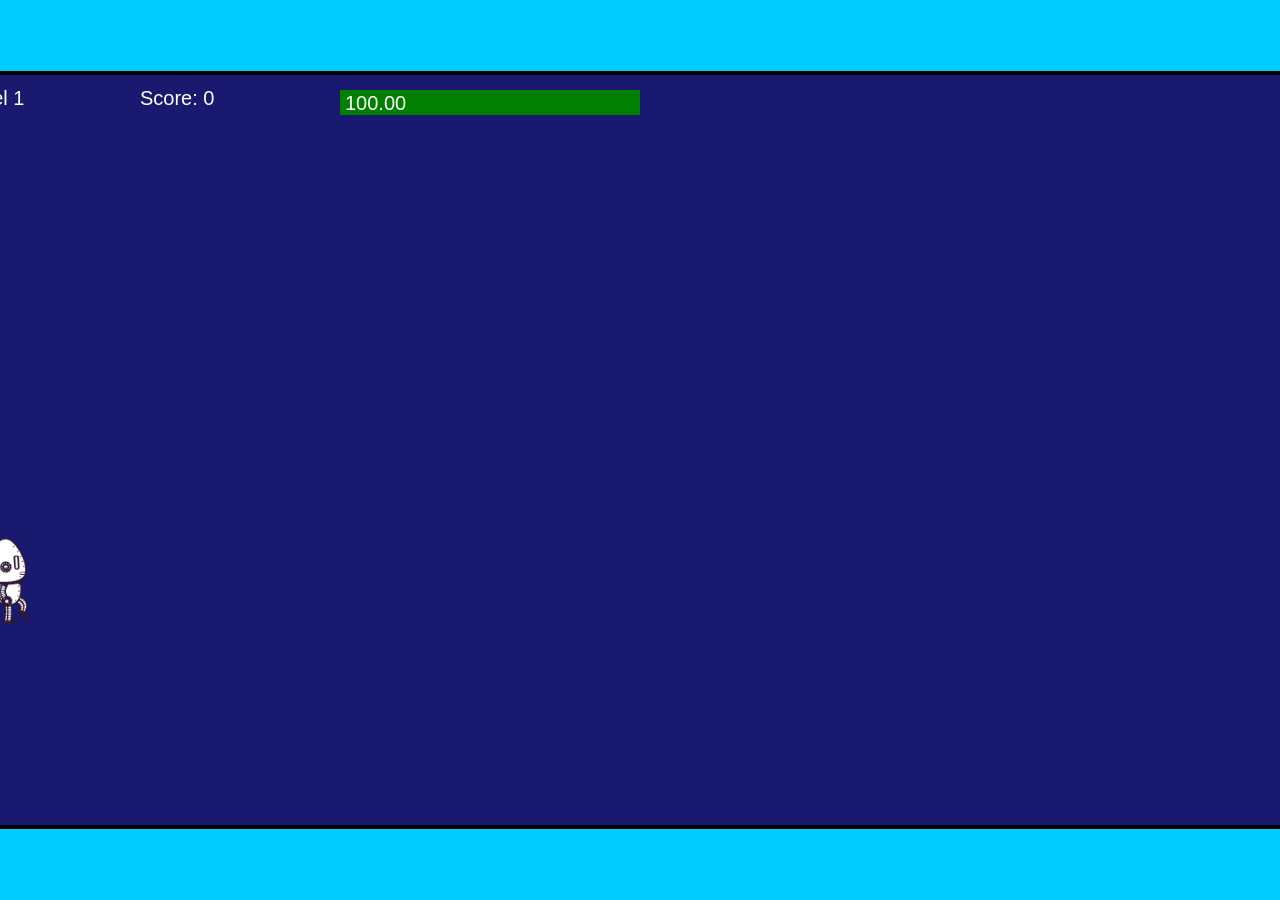
<file: fsd-projects/runtime/index.html>
<!DOCTYPE html>
<html lang="en">
  <head>
    <meta charset="UTF-8" />
    <meta name="viewport" content="width=device-width, initial-scale=1.0" />
    <title>Runtime Neo</title>
    <link rel="stylesheet" href="runtime.css" />
    <script src="https://code.jquery.com/jquery-3.1.0.js"></script>
    <script src="setup.js"></script>
    <script src="levels.js"></script>
    <script src="scenery.js"></script>
    <script src="student.js"></script>
    <script src="main.js"></script>
  </head>
  <body id="body">
    <canvas id="gameCanvas" width="1400" height="750"></canvas>
    <img id="player" src="images/halle.png" />
    <img id="projectile" src="images/projectile.png" />
    <img id="basicPlatform" src="images/interactable/basicPlatform.png" />
    <img id="spikes" src="images/interactable/spikes.png" />
    <img id="bug" src="images/interactable/bug.png" />
    <img id="healthUp" src="images/interactable/healthUp.png" />
    <img id="flag" src="images/interactable/flag.png" />
  </body>
</html>
</file>
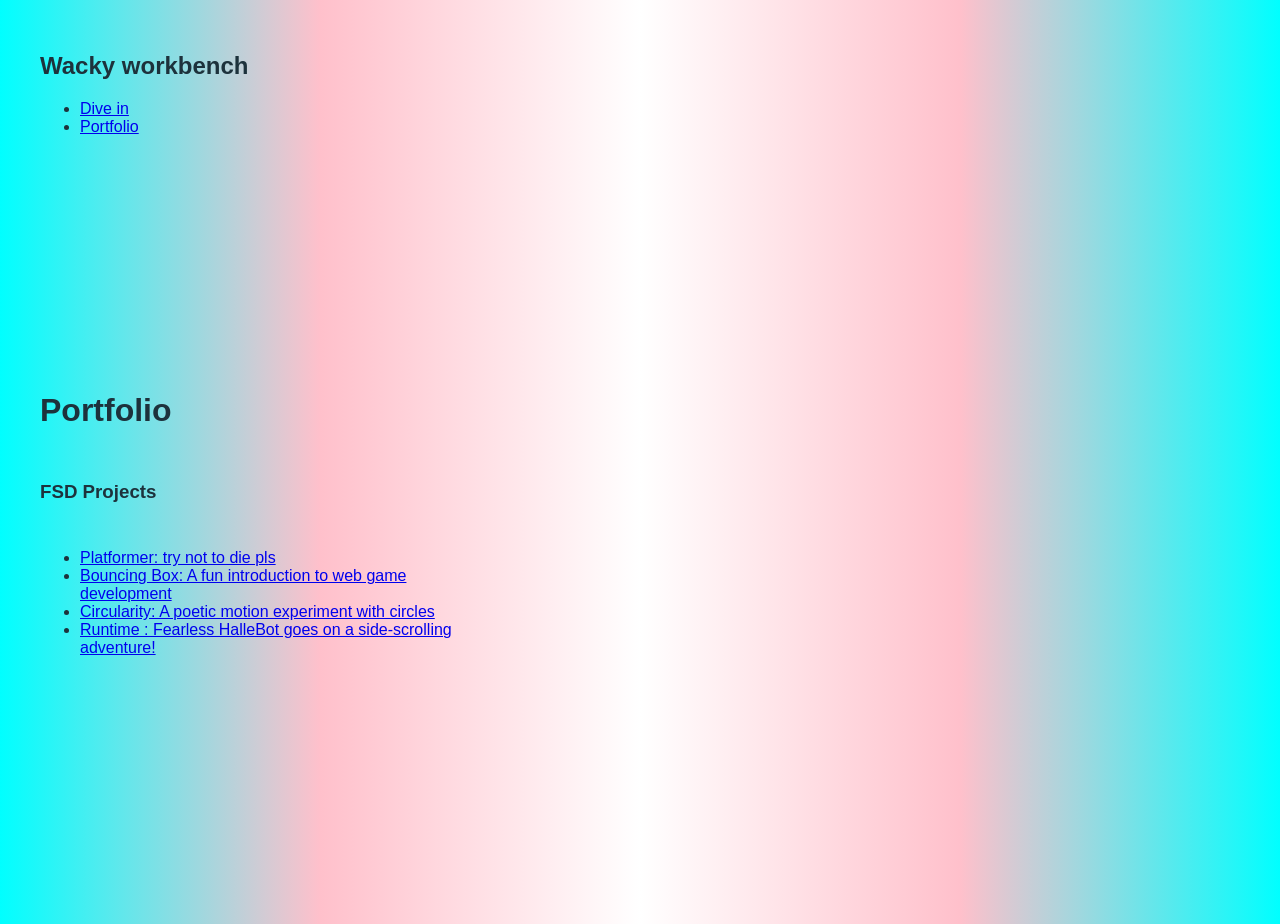
<file: portfolio.html>
<!DOCTYPE html>
<html>
<head>
  <title>Willy's wacky workshop</title>
  <link rel="stylesheet" href="style.css" />
</head>

<body>
  <!-- All content goes here -->
  <div id="all-contents">
    <nav>
<h1>Wacky workbench</h1>
<ul id="nav-ul">
<li class="nav-li"><a href="index.html">Dive in</a></li>
<li class="nav-li"><a href="portfolio.html">Portfolio</a></li>
</ul>
</nav>
<main>
<div class="content">
<h1>Portfolio</h1>
<h3>FSD Projects</h3>
<ul id="portfolio">
<li>
<a href="fsd-projects/platformer/">Platformer: try not to die pls</a>
</li>
<li>
<a href="fsd-projects/bouncing-box/">Bouncing Box: A fun introduction to web game development</a>
</li>
<li>
<a href="fsd-projects/circularity/">Circularity: A poetic motion experiment with circles</a>
</li>
<li>
<a href="fsd-projects/runtime/">Runtime : Fearless HalleBot goes on a side-scrolling adventure!</a>
</li>
</ul>

<!-- ASD Projects will go here -->

</div>
</main>



  </div>
</body>


</html>
</file>
<file: fsd-projects/runtime/runtime.css>
/* runtime.css */
/* Styles for Runtime Neo auto-runner game */

img {
  display: none;
}

#gameCanvas {
  position: absolute;
  border: 4px solid #000;
  top: 50%;
  left: 50%;
  transform: translate(-50%, -50%);
}

body {
  margin: 0;
  background-color: #00ccff;
  font-family: Arial, sans-serif;
  text-align: center;
  overflow: hidden;
}
</file>
<file: style.css>
* {
  box-sizing: border-box;
}

body {
  margin: 0;
  background: linear-gradient(
    to right,
    cyan 0%,
    pink 25%,
    white 50%,
    pink 75%,
    cyan 100%
  );
  color: #1d323c;
  font-family: "Garamond", Arial, sans-serif;
}

#all-contents {
  max-width: 1500px;
  min-height: 100vh;
  margin: 0 auto;
  padding: 32px 40px;
}
main {
  display: grid;
  grid-template-columns: minmax(220px, 1fr) minmax(420px, 1.6fr);
  align-items: center;
  min-height: calc(100vh - 160px);
  gap: clamp(32px, 5vw, 80px);
}

.sidebar {
  width: 100%;
}

.content {
  display: flex;
  flex-direction: column;
  align-items: flex-start;
  gap: 12px;
}
h2 {
  margin: 0;
  font-size: clamp(4rem, 10vw, 7rem);
  line-height: 0.9;
  font-weight: 900;
  letter-spacing: -0.04em;
  text-transform: uppercase;
  color: #89cff0;
}

.content > p {
  margin: 0;
  color: #30080e;
  font-size: 0.9rem;
  text-transform: uppercase;
  letter-spacing: 0.15em;
  line-height: 1.4;
}
#interests h3 {
  color: #1e0f11;
}


#interests li {
  background: #99515c;
  border-color: #268ebe;
  color: #acdcf3;
}

#interests li:hover {
  background: #f99dac;
  color: #fff;
}

#music {
  padding: 0;
  border: 0;
  background: transparent;
  color: inherit;
  font: inherit;
  cursor: pointer;
}

#music:focus-visible {
  outline: 3px solid #fff;
  outline-offset: 4px;
}

.sidebar-img {
  width: 100%;
  max-width: 760px;
  aspect-ratio: 3 / 4;
  object-fit: cover;
  display: block;
  border-radius: 16px;
  filter: grayscale(100%);
  box-shadow: 0 8px 30px rgb(47, 6, 6);
  transition:
    filter 0.4s ease,
    transform 0.4s ease,
    box-shadow 0.4s ease;
}
</file>
